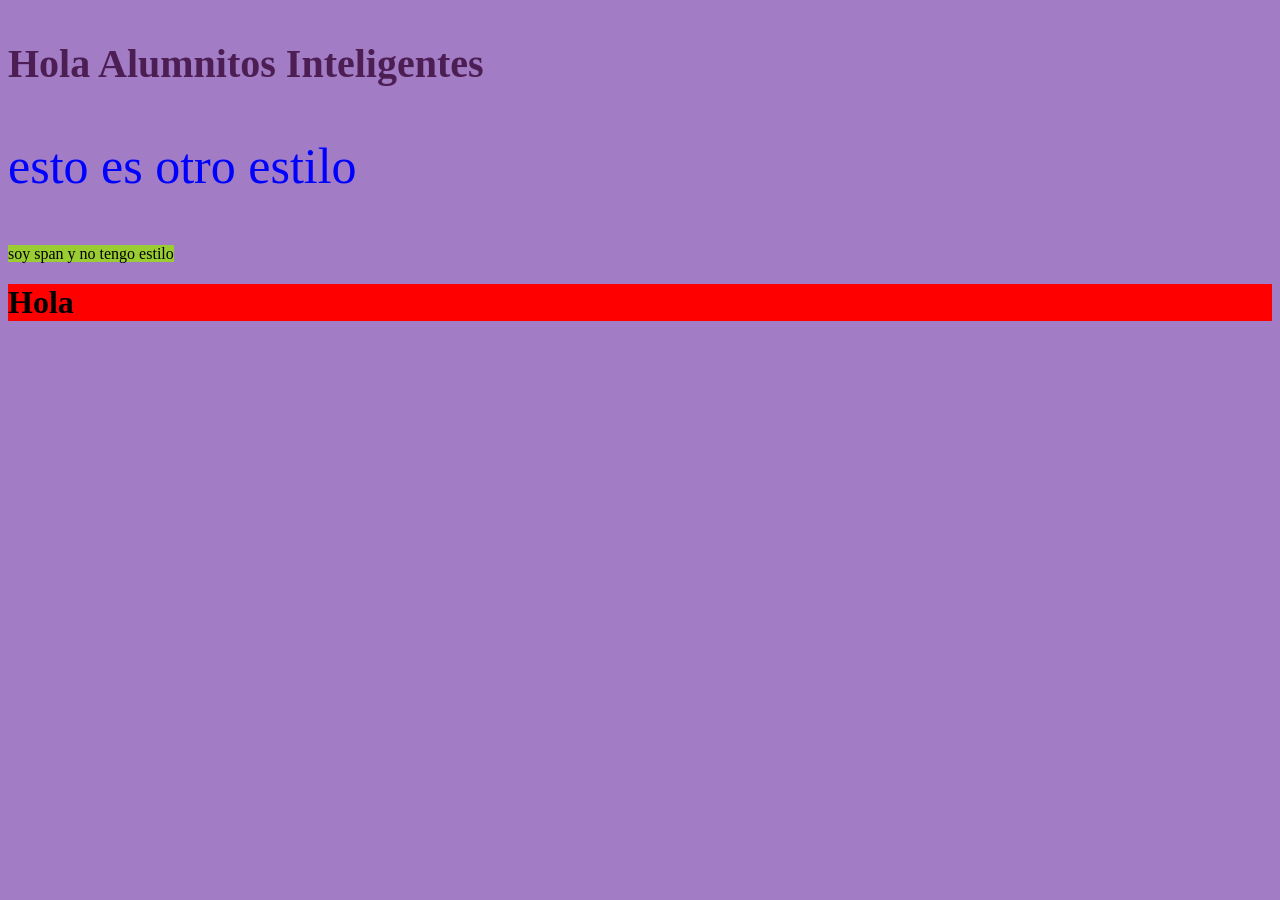
<file: index.html>
<!DOCTYPE html>
<html>
    <head>
        <title>Ejemplo</title>
        <style>
           /*en esta seccion estoy haciendo uso de los selectores de tipo clase*/
            .color-blue{
                color: blue;
            }
            .fuente{
                font-size: 50px;
            }
            /*aqui el selector de tipo nombre o etiqueta */
            span{
                background: yellowgreen;
            }
            h1{
                background: red;
            }
        </style>
        <link rel="stylesheet" href="./css/style.css">
    </head>
    <body>
        <!--en esta linea de codigo estoy aplicandi estilos de tipo linea por que en la misma etiqueta usando
        un atributo aplica los estilos-->
        <p style="color: #4D1E54;
        font-size:40px;
        font-weight: 600;">Hola Alumnitos 
        Inteligentes</p>
        <p class="color-blue fuente"> esto es otro estilo</p>
        <span>soy span y no tengo estilo </span>
        <h1>Hola</h1>
    </body>
</html>
</file>
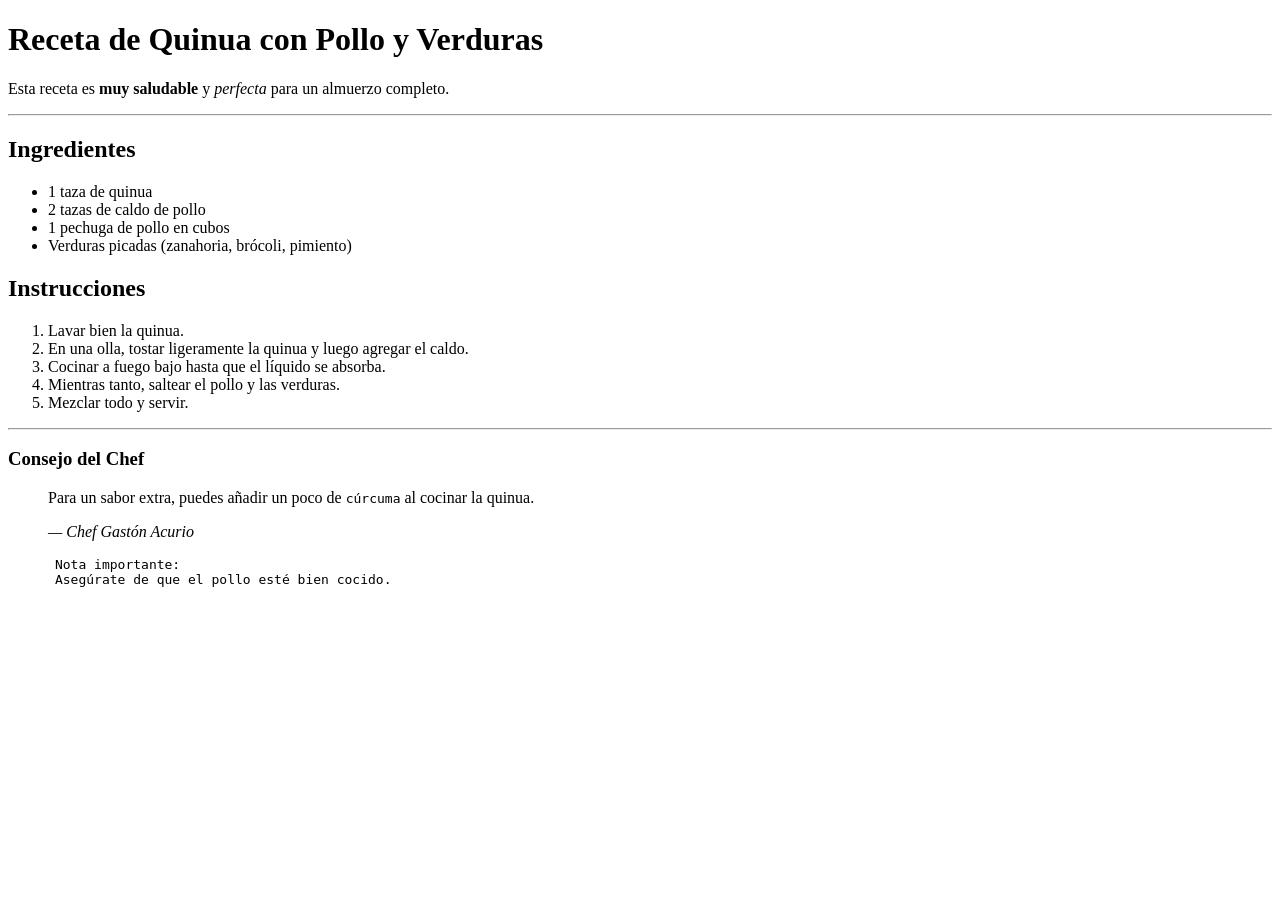
<file: Ejercicio01/index.html>
<!DOCTYPE html>
<html lang="es">
<head>
    <meta charset="UTF-8">
    <title>Receta: Quinua con Pollo y Verduras</title>
</head>
<body>
    <h1>Receta de Quinua con Pollo y Verduras</h1>
    <p>Esta receta es <strong>muy saludable</strong> y <em>perfecta</em> para un almuerzo completo.</p>
    
    <hr>

    <h2>Ingredientes</h2>
    <ul>
        <li>1 taza de quinua</li>
        <li>2 tazas de caldo de pollo</li>
        <li>1 pechuga de pollo en cubos</li>
        <li>Verduras picadas (zanahoria, brócoli, pimiento)</li>
    </ul>

    <h2>Instrucciones</h2>
    <ol>
        <li>Lavar bien la quinua.</li>
        <li>En una olla, tostar ligeramente la quinua y luego agregar el caldo.</li>
        <li>Cocinar a fuego bajo hasta que el líquido se absorba.</li>
        <li>Mientras tanto, saltear el pollo y las verduras.</li>
        <li>Mezclar todo y servir.</li>
    </ol>

    <hr>

    <h3>Consejo del Chef</h3>
    <blockquote>
        <p>Para un sabor extra, puedes añadir un poco de <code>cúrcuma</code> al cocinar la quinua.</p>
        <cite>— Chef Gastón Acurio</cite>
    </blockquote>

    <pre>
      Nota importante:
      Asegúrate de que el pollo esté bien cocido.
    </pre>
</body>
</html>
</file>
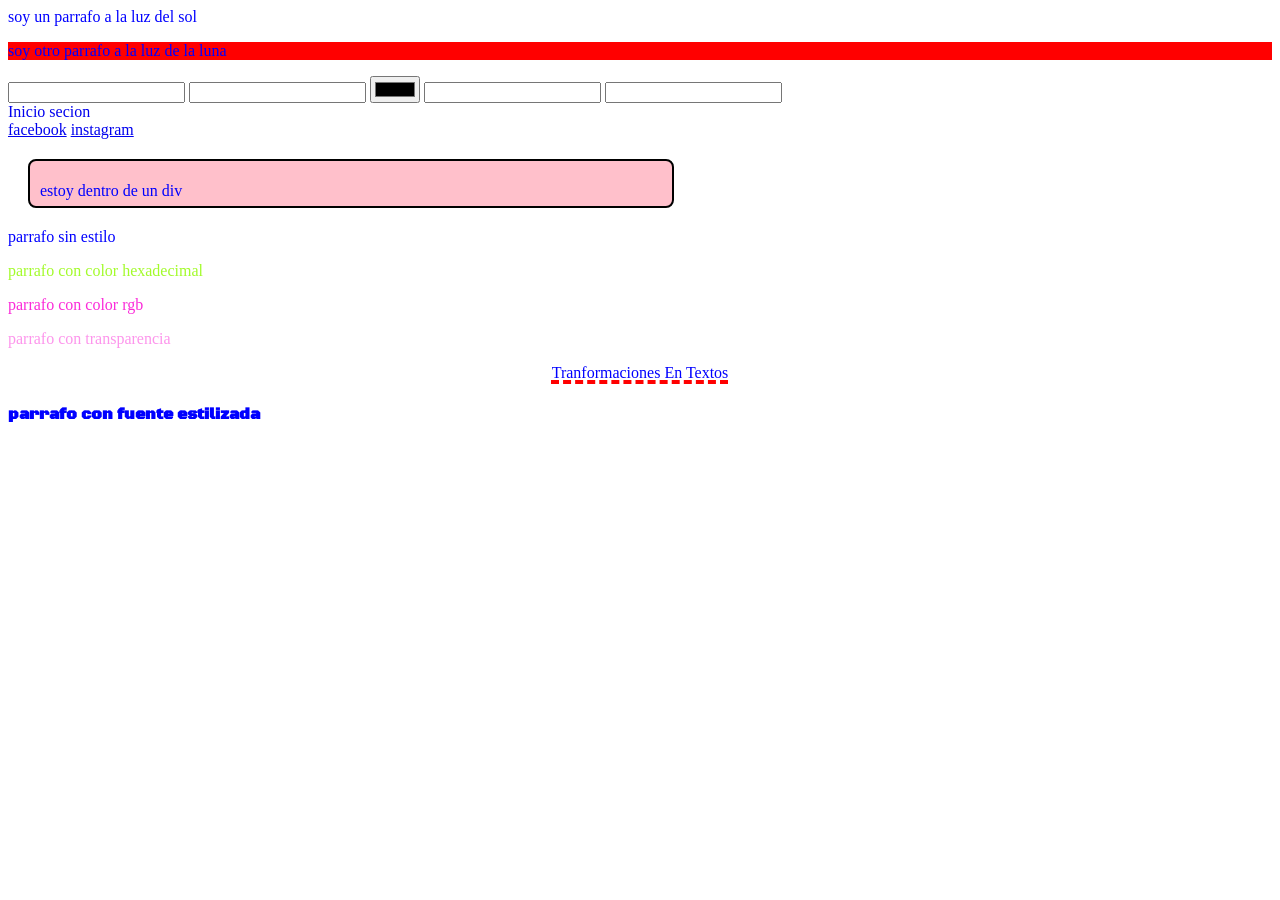
<file: Ejercicio03/index.html>
<link rel="stylesheet" href="./style.css">
  </head>
      <link rel="preconnect" href="https://fonts.googleapis.com">
      <link rel="preconnect" href="https://fonts.gstatic.com" crossorigin>
      <link href="https://fonts.googleapis.com/css2?family=Black+Ops+One&display=swap" rel="stylesheet">
  <body>
    <p>soy un parrafo a la luz del sol</p>
    <p class="boton">soy otro parrafo a la luz de la luna</p>
    <input type="text">
    <input type="number">
    <input type="color">
    <input type="email">
    <input type="password">
    <nav>
      <a href="#">Inicio secion</a>
    </nav>
    <a href="https://facebook.com">facebook</a>
    <a href="https://instagram.com">instagram</a>

    <!--MODELO DE CAJA-->
    <div>
      <p>estoy dentro de un div</p>
    </div>

     <!-- COLORES, FUENTES Y TEXTO-->
    <p>parrafo sin estilo</p> 
    <p class="color-hexa">parrafo con color hexadecimal</p>
    <p class="color-rgb">parrafo con color rgb</p>
    <p class="color-trans">parrafo con transparencia</p>
    <p class="text-transfor">tranformaciones en textos</p> 

    <p class="fuente-estilizada">parrafo con fuente estilizada</p>
    <!--para asociar un script externo tenemos que hacerlo al 
    final o despues de todo el contenido de mi pagina-->
    <script src="./script.js"></script>

  </body>
</html>
</file>
<file: css/style.css>
body{
    background:hsl(271, 38%, 63%);
}
</file>
<file: Ejercicio03/style.css>
body{
    background: rgb(red
    );
/*selectores basicos*/
/*por etiqueta*/

body {
    background: #FFFDD0; /*color crema para todo el fondo de la pagina*/
}

p{
    color:blue; /*esta propiedad es para darle color al contenido*/
}
.boton{
    background: red;
}
/* por atributo*/
input[type="text"]{
    color: brown;
}
/*combinado: hijo directo*/
nav > a{
    text-decoration: none; /* propiedad para quitar el subrarado de las etiquetas a */
}

/* MODELO DE CAJA*/
div {
    background: pink;
    width: 50%; /*ancho del elemento*/
    height: 40px; /*alto del elemento*/

    /* padding se usa para el espacio que debe tener el contenido dentro de la caja*/
    padding-top: 5px;
    padding-left: 10px;

    /*padding :5px; esto le dara 5 pixeles a los 4 lados del padding */
    border-radius: 8px; /*esquinas redondeadas*/
    border: 2px solid black; /**/

    margin: 20px;
    
    }
}
 /*COLORES. FUENTE Y ESTILO*/
 /*COLORES*/
 .color-hexa{
   color: #a3fb2b;
 }
 .color-rgb{
   color:rgb(251,43,217); /*cada valor se relaciona posicionalmente a las letras y sus 
   valores van del 0-255*/
 }
 .color-trans{
   color:rgba(251,43,217,0.5);
 }

 /*FUENTE*/
 .fuente-estilizada{
   font-family:'Black Ops One',Verdana, sans-serif;
   font-size: 1em; /*tamaño a la fuente, 1 em equivale a 12px*/
   font-weight: 900; /*especificar el grosor de la linea de la fuente sus valores van de 
   del 100-900 se relaciona con el estilo negrita siendo 900 ms negrita y 100 la linea mas delgada*/
   line-height: 2;/*espacios entre lineas*/

 }
 .text-transfor{
    text-align: center;
    text-decoration:4px  underline dashed red;
    text-transform: capitalize; /*tenermos las propiedades uppercase(mayuscula) lower case(minuscula)*/

 }
</file>
